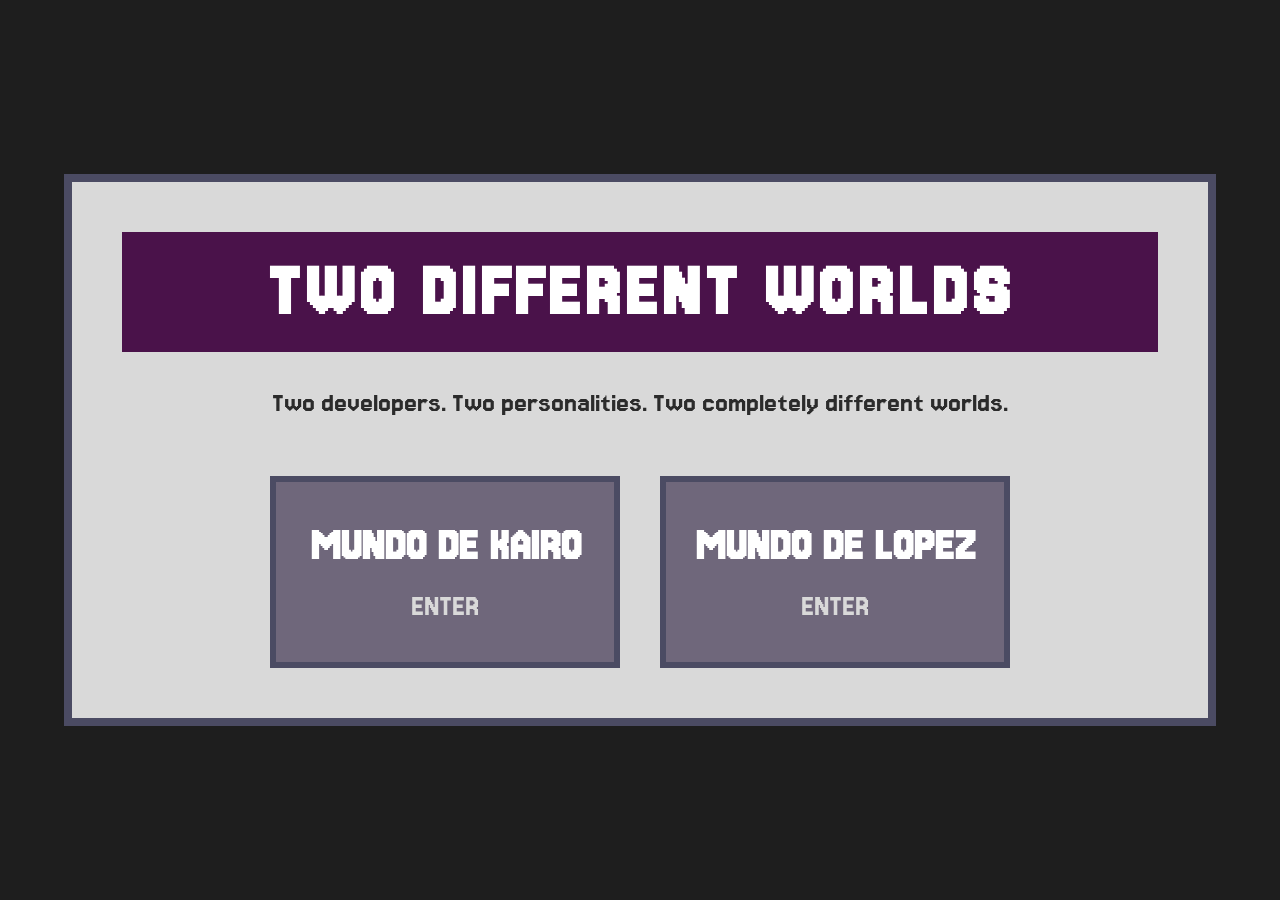
<file: index.html>
<!DOCTYPE html>
<html lang="en">
<head>
    <meta charset="UTF-8">
    <meta name="viewport" content="width=device-width, initial-scale=1.0">
    <link rel="preconnect" href="https://fonts.googleapis.com">
    <link href="https://fonts.googleapis.com/css2?family=Jersey+15&display=swap" rel="stylesheet">

    <link rel="stylesheet" href="src/css/styles.css">

    <title>Two Different Worlds</title>
</head>
<body>

    <main class="hero">

        <h1>TWO DIFFERENT WORLDS</h1>

        <p>
            Two developers.
            Two personalities.
            Two completely different worlds.
        </p>

        <section class="worlds">

            <a href="src/kairo/kairo.html" class="card">
                <h2>MUNDO DE KAIRO</h2>
                <span>ENTER</span>
            </a>

            <a href="src/lopez/lopez.html" class="card">
                <h2>MUNDO DE LOPEZ</h2>
                <span>ENTER</span>
            </a>

        </section>

    </main>

</body>
</html>
</file>
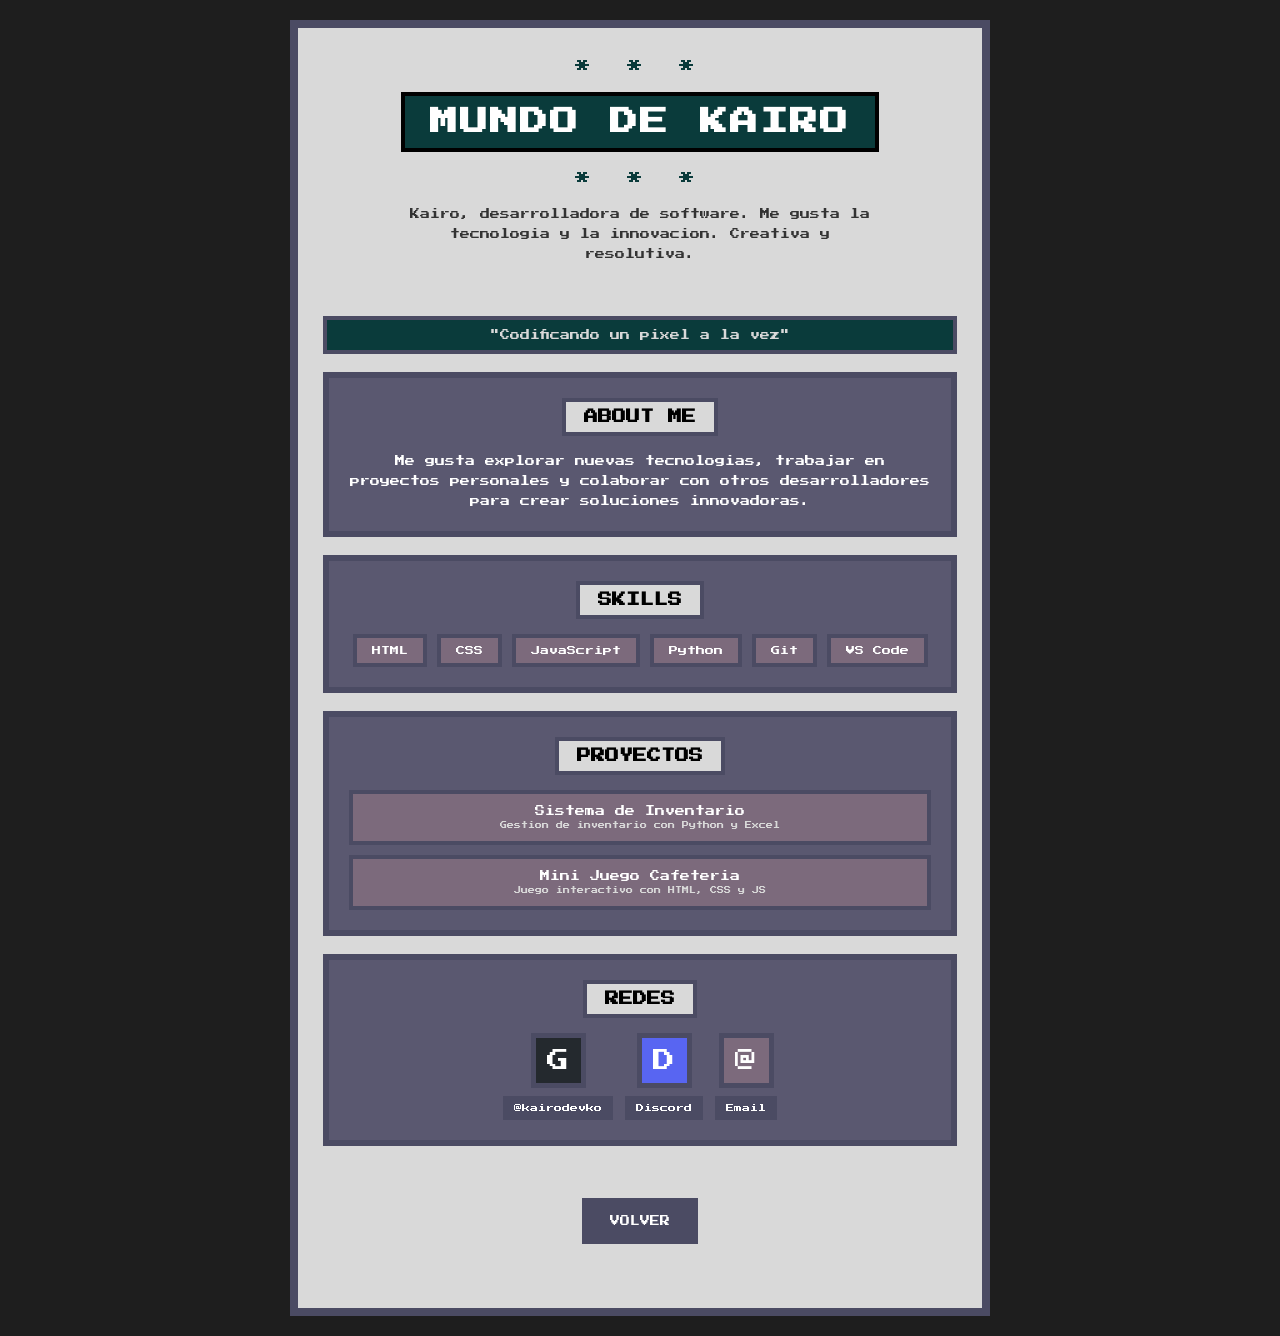
<file: src/kairo/kairo.html>
<!DOCTYPE html>
<html lang="es">
<head>
    <meta charset="UTF-8">
    <meta name="viewport" content="width=device-width, initial-scale=1.0">
    <title>Mundo de Kairo</title>
    <link rel="preconnect" href="https://fonts.googleapis.com">
    <link rel="preconnect" href="https://fonts.gstatic.com" crossorigin>
    <link href="https://fonts.googleapis.com/css2?family=Press+Start+2P&display=swap" rel="stylesheet">
    <link rel="stylesheet" href="kairo.css">
</head>
<body>
    <main id="kairo">
        <p class="stars">* * *</p>
        <h1 class="titulo" style="text-transform: none;">MUNDO DE KAIRO</h1>
        <p class="stars">* * *</p>

        <p class="intro">Kairo, desarrolladora de software. Me gusta la tecnologia y la innovacion. Creativa y resolutiva.</p>
<br>
        <div class="caja-frase">
            <p>"Codificando un pixel a la vez"</p>
        </div>

        <div class="caja-about">
            <h2 class="sub-titulo">ABOUT ME</h2>
            <p class="text-about">Me gusta explorar nuevas tecnologias, trabajar en proyectos personales y colaborar con otros desarrolladores para crear soluciones innovadoras.</p>
        </div>

        <div class="caja-habilidades">
            <h2 class="sub-titulo">SKILLS</h2>
            <ul class="lista-skills">
                <li>HTML</li>
                <li>CSS</li>
                <li>JavaScript</li>
                <li>Python</li>
                <li>Git</li>
                <li>VS Code</li>
            </ul>
        </div>

        <div class="caja-proyectos">
            <h2 class="sub-titulo">PROYECTOS</h2>
            <div class="proyecto">
                <p class="proy-titulo">Sistema de Inventario</p>
                <p class="proy-desc">Gestion de inventario con Python y Excel</p>
            </div>
            <div class="proyecto">
                <p class="proy-titulo">Mini Juego Cafeteria</p>
                <p class="proy-desc">Juego interactivo con HTML, CSS y JS</p>
            </div>
        </div>

        <div class="caja-redes">
            <h2 class="sub-titulo">REDES</h2>
            <div class="redes">
                <a href="https://github.com/kairodevko" target="_blank" class="red-btn">
                    <span class="icono g">G</span>
                    <span class="tag">@kairodevko</span>
                </a>
                <a href="https://discord.gg/E3bHkvTjV" target="_blank" class="red-btn">
                    <span class="icono d">D</span>
                    <span class="tag">Discord</span>
                </a>
                <a href="mailto:hikariyoungg@outlook.es" class="red-btn">
                    <span class="icono e">@</span>
                    <span class="tag">Email</span>
                </a>
            </div>
        </div>

        <br>
        <a href="../../index.html" class="volver">VOLVER</a>
        <br>
    </main>
</body>
</html>
</file>
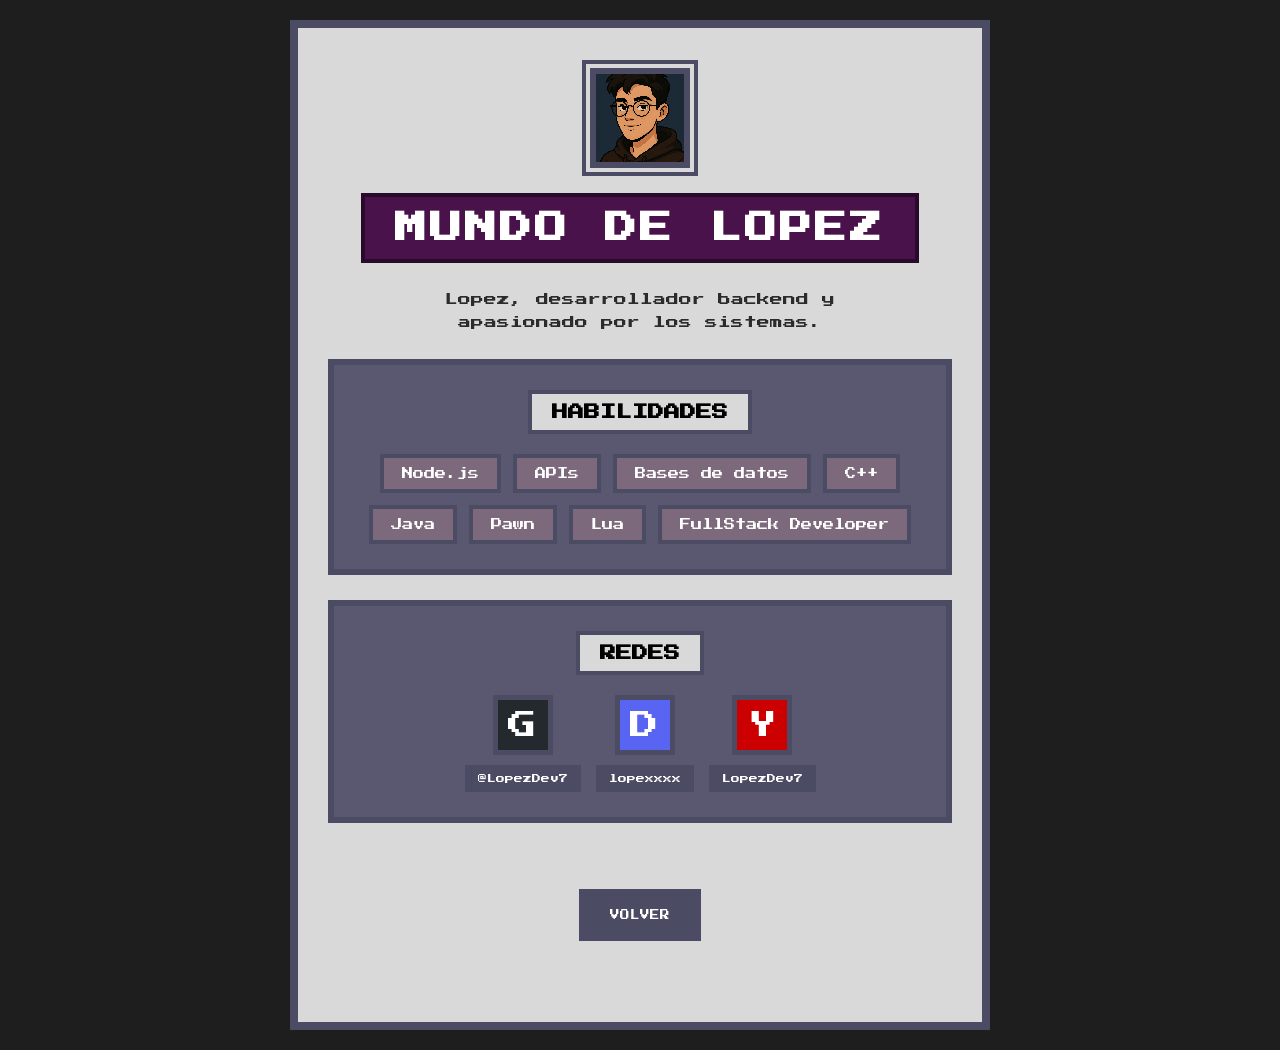
<file: src/lopez/lopez.html>
<!DOCTYPE html>
<html lang="es">
<head>
    <meta charset="UTF-8">
    <meta name="viewport" content="width=device-width, initial-scale=1.0">
    <title>Mundo de Lopez</title>
    <link rel="preconnect" href="https://fonts.googleapis.com">
    <link rel="preconnect" href="https://fonts.gstatic.com" crossorigin>
    <link href="https://fonts.googleapis.com/css2?family=Press+Start+2P&display=swap" rel="stylesheet">
    <link rel="stylesheet" href="lopez.css">
</head>
<body>
    <main id="lopez">
        <img src="lopez.png" alt="Lopez" class="avatar" style="border-radius: 0px;">
        <h1 class="titulo">MUNDO DE LOPEZ</h1>
        <p class="intro">Lopez, desarrollador backend y apasionado por los sistemas.</p>
        <div class="caja-habilidades">
            <h2 class="sub-titulo">HABILIDADES</h2>
            <ul class="lista">
                <li>Node.js</li>
                <li>APIs</li>
                <li>Bases de datos</li>
                <li>C++</li>
                <li>Java</li>
                <li>Pawn</li>
                <li>Lua</li>
                <li>FullStack Developer</li>
            </ul>
        </div>
        <div style="display: none;"></div>
        <div class="caja-redes">
            <h2 class="sub-titulo">REDES</h2>
            <div class="redes-grid">
                <a href="https://github.com/LopezDev7" target="_blank" class="red-btn">
                    <span class="icon icon-g">G</span>
                    <span class="nick">@LopezDev7</span>
                </a>
                <a href="https://discord.com/users/lopexxxx" target="_blank" class="red-btn">
                    <span class="icon icon-d">D</span>
                    <span class="nick">lopexxxx</span>
                </a>
                <a href="https://youtube.com/@lopezdev7?si=qX3dGg3vQarOFfbR" target="_blank" class="red-btn">
                    <span class="icon icon-y">Y</span>
                    <span class="nick">LopezDev7</span>
                </a>
            </div>
        </div>
        <br>
        <a href="../../index.html" class="btn volver">VOLVER</a>
        <br>
    </main>
</body>
</html>
</file>
<file: src/css/styles.css>
*{
    margin: 0;
    padding: 0;
    box-sizing: border-box;
}

body{
    background: #1E1E1E;
    font-family: "Jersey 15", sans-serif;
    min-height: 100vh;
    display: flex;
    justify-content: center;
    align-items: center;
    color: white;
}

.hero{
    width: 90%;
    max-width: 1200px;
    padding: 50px;
    background: #D9D9D9;
    border: 8px solid #4B4B63;
    text-align: center;
}

.hero h1{
    font-size: 5rem;
    color: white;
    background: #4A124A;
    padding: 20px;
    margin-bottom: 30px;
    letter-spacing: 4px;
}

.hero p{
    font-size: 1.8rem;
    color: #2B2B2B;
    margin-bottom: 50px;
    line-height: 1.5;
}

.worlds{
    display: flex;
    justify-content: center;
    gap: 40px;
    flex-wrap: wrap;
}

.card{
    width: 350px;
    background: #6F677B;
    padding: 40px 20px;
    text-decoration: none;
    border: 6px solid #4B4B63;
    transition: 0.2s steps(2);
    color: white;
}

.card h2{
    font-size: 3rem;
    margin-bottom: 20px;
}

.card span{
    font-size: 2rem;
    color: #D9D9D9;
}

.card:hover{
    transform: translateY(-10px);
    background: #4A124A;
    border-color: white;
    box-shadow: 10px 10px 0px #2A0A2A;
}

@media(max-width: 768px){
    .hero h1{
        font-size: 3rem;
    }

    .hero p{
        font-size: 1.4rem;
    }

    .card{
        width: 100%;
    }
}
</file>
<file: src/kairo/kairo.css>
*{
    margin: 0;
    padding: 0;
    box-sizing: border-box;
}

body{
    background: #1E1E1E;
    font-family: "Press Start 2P", cursive !important;
    color: white;
    padding: 20px;
    display: flex;
    justify-content: center;
    align-items: center;
    min-height: 100vh;
}

#kairo{
    max-width: 700px;
    width: 100%;
    background: #D9D9D9;
    border: 8px solid #4B4B63;
    padding: 30px 25px;
    text-align: center;
    display: flex;
    flex-direction: column;
    align-items: center;
    gap: 18px;
}

.stars{
    font-size: 16px;
    color: #0A3B3B;
    letter-spacing: 10px;
    animation: blink 1s steps(2) infinite;
}

@keyframes blink{
    0% { opacity: 1; }
    50% { opacity: 0.2; }
}

.titulo{
    font-size: 28px;
    background: #0A3B3B;
    color: white;
    padding: 12px 25px;
    border: 4px solid black;
    letter-spacing: 2px;
}

.intro{
    font-size: 10px;
    color: #333;
    line-height: 20px;
    max-width: 480px;
}

.caja-frase{
    background: #0A3B3B;
    border: 4px solid #4B4B63;
    padding: 10px 20px;
    width: 100%;
}

.caja-frase p{
    font-size: 10px;
    color: #D9D9D9;
}

.caja-about{
    background: #5A5870;
    border: 6px solid #4B4B63;
    padding: 20px;
    width: 100%;
}

.text-about{
    font-size: 10px;
    color: white;
    line-height: 20px;
}

.sub-titulo{
    font-size: 14px;
    background: #D9D9D9;
    color: black;
    display: inline-block;
    padding: 8px 18px;
    margin-bottom: 15px;
    border: 4px solid #4B4B63;
}

.caja-habilidades{
    background: #5A5870;
    border: 6px solid #4B4B63;
    padding: 20px;
    width: 100%;
}

.lista-skills{
    list-style: none;
    display: flex;
    flex-wrap: wrap;
    justify-content: center;
    gap: 10px;
}

.lista-skills li{
    background: #7C6A7C;
    color: white;
    font-size: 9px;
    padding: 8px 15px;
    border: 4px solid #4B4B63;
    transition: 0.2s steps(2);
}

.lista-skills li:hover{
    background: #0A3B3B;
    border-color: white;
    transform: translateY(-4px);
    box-shadow: 6px 6px 0px #052020;
}

.caja-proyectos{
    background: #5A5870;
    border: 6px solid #4B4B63;
    padding: 20px;
    width: 100%;
}

.proyecto{
    background: #7C6A7C;
    border: 4px solid #4B4B63;
    padding: 12px 15px;
    margin-bottom: 10px;
    transition: 0.2s steps(2);
}

.proyecto:last-child{
    margin-bottom: 0;
}

.proyecto:hover{
    background: #0A3B3B;
    border-color: white;
    transform: translateY(-4px);
    box-shadow: 6px 6px 0px #052020;
}

.proy-titulo{
    font-size: 10px;
    color: white;
    margin-bottom: 6px;
}

.proy-desc{
    font-size: 7px;
    color: #D9D9D9;
}

.caja-redes{
    background: #5A5870;
    border: 6px solid #4B4B63;
    padding: 20px;
    width: 100%;
}

.redes{
    display: flex;
    flex-wrap: wrap;
    justify-content: center;
    gap: 12px;
}

.red-btn{
    text-decoration: none;
    display: flex;
    flex-direction: column;
    align-items: center;
    gap: 8px;
    transition: 0.2s steps(2);
}

.red-btn:hover{
    transform: translateY(-6px);
}

.red-btn:hover .icono{
    border-color: white;
    box-shadow: 6px 6px 0px #052020;
}

.icono{
    width: 55px;
    height: 55px;
    display: flex;
    align-items: center;
    justify-content: center;
    font-size: 22px;
    color: white;
    border: 5px solid #4B4B63;
    transition: 0.2s steps(2);
}

.g{
    background: #24292E;
}

.d{
    background: #5865F2;
}

.e{
    background: #7C6A7C;
}

.tag{
    font-size: 8px;
    color: white;
    background: #4B4B63;
    padding: 5px 8px;
    border: 3px solid #4B4B63;
}

.volver{
    font-family: "Press Start 2P", cursive;
    font-size: 10px;
    text-decoration: none;
    background: #4B4B63;
    color: white;
    padding: 12px 22px;
    border: 6px solid #4B4B63;
    display: inline-block;
    transition: 0.2s steps(2);
}

.volver:hover{
    background: #0A3B3B;
    border-color: white;
    transform: translateY(-6px);
    box-shadow: 8px 8px 0px #052020;
}

@media (max-width: 600px){
    body{
        padding: 10px;
    }

    #kairo{
        padding: 20px 15px;
        gap: 14px;
    }

    .titulo{
        font-size: 18px;
        padding: 10px 15px;
    }

    .stars{
        font-size: 12px;
        letter-spacing: 6px;
    }

    .intro{
        font-size: 8px;
    }

    .sub-titulo{
        font-size: 11px;
    }

    .lista-skills li{
        font-size: 7px;
        padding: 6px 10px;
    }

    .icono{
        width: 45px;
        height: 45px;
        font-size: 18px;
    }

    .tag{
        font-size: 6px;
    }

    .volver{
        font-size: 8px;
        padding: 10px 16px;
    }
}
</file>
<file: src/lopez/lopez.css>
*{
    margin: 0;
    padding: 0;
    box-sizing: border-box;
}

body{
    background: #1E1E1E;
    font-family: "Press Start 2P", sans-serif;
    min-height: 100vh;
    display: flex;
    justify-content: center;
    align-items: center;
    padding: 20px;
}

#lopez{
    width: 100%;
    max-width: 700px;
    background: #D9D9D9;
    border: 8px solid #4B4B63;
    padding: 40px 30px;
    text-align: center;
    display: flex;
    flex-direction: column;
    align-items: center;
    gap: 25px;
}

.avatar{
    width: 100px;
    height: 100px;
    border: 6px solid #4B4B63;
    box-shadow: 0 0 0 4px #D9D9D9, 0 0 0 8px #4B4B63;
    image-rendering: pixelated;
    background: #6F677B;
    object-fit: cover;
}

.titulo{
    font-size: 2rem;
    background: #4A124A;
    color: white;
    padding: 15px 30px;
    letter-spacing: 3px;
    border: 4px solid #2A0A2A;
}

.intro{
    font-size: 0.8rem;
    color: #2B2B2B;
    line-height: 1.8;
    max-width: 500px;
}

.caja-habilidades{
    background: #5A5870;
    border: 6px solid #4B4B63;
    padding: 25px 30px;
    width: 100%;
}

.sub-titulo{
    font-size: 1rem;
    background: #D9D9D9;
    color: black;
    display: inline-block;
    padding: 10px 20px;
    margin-bottom: 20px;
    border: 4px solid #4B4B63;
}

.lista{
    list-style: none;
    display: flex;
    flex-wrap: wrap;
    justify-content: center;
    gap: 12px;
}

.lista li{
    background: #7C6A7C;
    color: white;
    font-size: 0.7rem;
    padding: 10px 18px;
    border: 4px solid #4B4B63;
    transition: 0.2s steps(2);
}

.lista li:hover{
    background: #4A124A;
    border-color: white;
    transform: translateY(-4px);
    box-shadow: 6px 6px 0px #2A0A2A;
}

.caja-redes{
    background: #5A5870;
    border: 6px solid #4B4B63;
    padding: 25px 30px;
    width: 100%;
}

.redes-grid{
    display: flex;
    flex-wrap: wrap;
    justify-content: center;
    gap: 15px;
}

.red-btn{
    display: flex;
    flex-direction: column;
    align-items: center;
    gap: 10px;
    text-decoration: none;
    transition: 0.2s steps(2);
}

.red-btn:hover{
    transform: translateY(-6px);
}

.icon{
    width: 60px;
    height: 60px;
    display: flex;
    align-items: center;
    justify-content: center;
    font-size: 1.8rem;
    color: white;
    border: 5px solid #4B4B63;
    transition: 0.2s steps(2);
}

.icon-g{
    background: #24292E;
}

.icon-d{
    background: #5865F2;
}

.icon-y{
    background: #CC0000;
}

.red-btn:hover .icon{
    border-color: white;
    box-shadow: 6px 6px 0px #2A0A2A;
}

.nick{
    color: white;
    font-size: 0.55rem;
    background: #4B4B63;
    padding: 6px 10px;
    border: 3px solid #4B4B63;
}

.btn{
    font-family: "Press Start 2P", sans-serif;
    font-size: 0.7rem;
    text-decoration: none;
    background: #6F677B;
    color: white;
    padding: 15px 25px;
    border: 6px solid #4B4B63;
    transition: 0.2s steps(2);
    display: inline-block;
}

.btn:hover{
    background: #4A124A;
    border-color: white;
    transform: translateY(-6px);
    box-shadow: 8px 8px 0px #2A0A2A;
}

.volver{
    background: #4B4B63;
    font-size: 0.6rem;
    border-color: #4B4B63 !important;
}

.volver:hover{
    background: #2A0A2A;
}

@media (max-width: 600px){
    body{
        padding: 10px;
    }

    #lopez{
        padding: 20px 15px;
        gap: 18px;
    }

    .titulo{
        font-size: 1.2rem;
        padding: 10px 15px;
    }

    .intro{
        font-size: 0.6rem;
    }

    .sub-titulo{
        font-size: 0.7rem;
    }

    .lista li{
        font-size: 0.55rem;
        padding: 8px 12px;
    }

    .btn{
        font-size: 0.55rem;
        padding: 12px 18px;
    }

    .icon{
        width: 50px;
        height: 50px;
        font-size: 1.4rem;
    }

}
</file>
